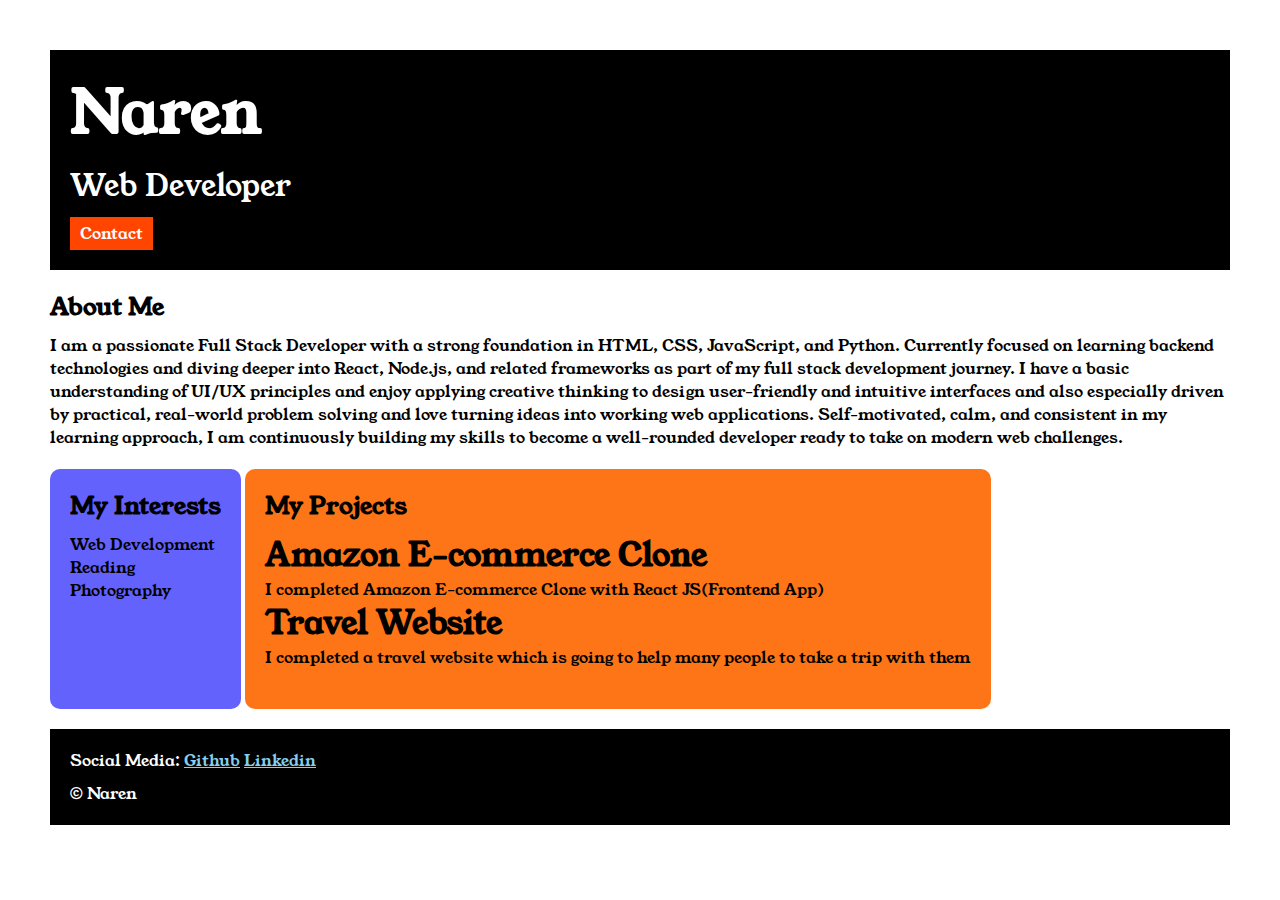
<file: index.html>
<!DOCTYPE html>

<html>

<head>
    <title>Portfolio</title>
    <link rel="stylesheet" href="style.css">
    <link rel="preconnect" href="https://fonts.googleapis.com">
    <link rel="preconnect" href="https://fonts.gstatic.com" crossorigin>
    <link href="https://fonts.googleapis.com/css2?family=Young+Serif&display=swap" rel="stylesheet">
</head>

<body>

    <div class="container">

    <div class="section-one">
        <h1 class="section-one__name">Naren</h1>
        <p class="section-one__role">Web Developer</p>
        <a class="section-one__contact" href="contact.html">Contact</a>
    </div>
    
    <div class="section-two">
    <h2 class="section-two__title">About Me</h2>
    <p class="section-two__desc">I am a passionate Full Stack Developer with a strong foundation in HTML, CSS, JavaScript, and Python. 
                                Currently focused on learning backend technologies and diving deeper into React, Node.js, and related frameworks as part of my full stack development journey.
                                I have a basic understanding of UI/UX principles and enjoy applying creative thinking to design user-friendly and intuitive interfaces 
                                and also especially driven by practical, real-world problem solving and love turning ideas into working web applications.
                                Self-motivated, calm, and consistent in my learning approach, I am continuously building my skills to become a well-rounded developer ready to take on modern web challenges.</p>
    </div>

    <div class="section-three">
        <h2 class="section-three__title">My Interests</h2>
    <ul class="section-three__desc">
        <li>Web Development</li>
        <li>Reading</li>
        <li>Photography</li>
    </ul>
    </div>

    <div class="section-four">
        <h2 class="section-four__title">My Projects</h2>
        <ul class="section-four__desc">
            <li>
                <h1>Amazon E-commerce Clone</h1>
                <p>I completed Amazon E-commerce Clone with React JS(Frontend App)</p>
            </li>
            <li>
                <h1>Travel Website</h1>
                <p>I completed a travel website which is going to help many people to take a trip with them</p>
            </li>
        </ul>
    </div>

    <div class="section-five">
        <p class="section-five__title">Social Media:
            <a href="https://github.com/Narendk">Github</a>
            <a href="https://www.linkedin.com/in/narendk1012/">Linkedin</a>
        </p>

        <p class="section-five__desc">&copy; Naren</p>
    </div>


    </div>

</body>


</html>
</file>
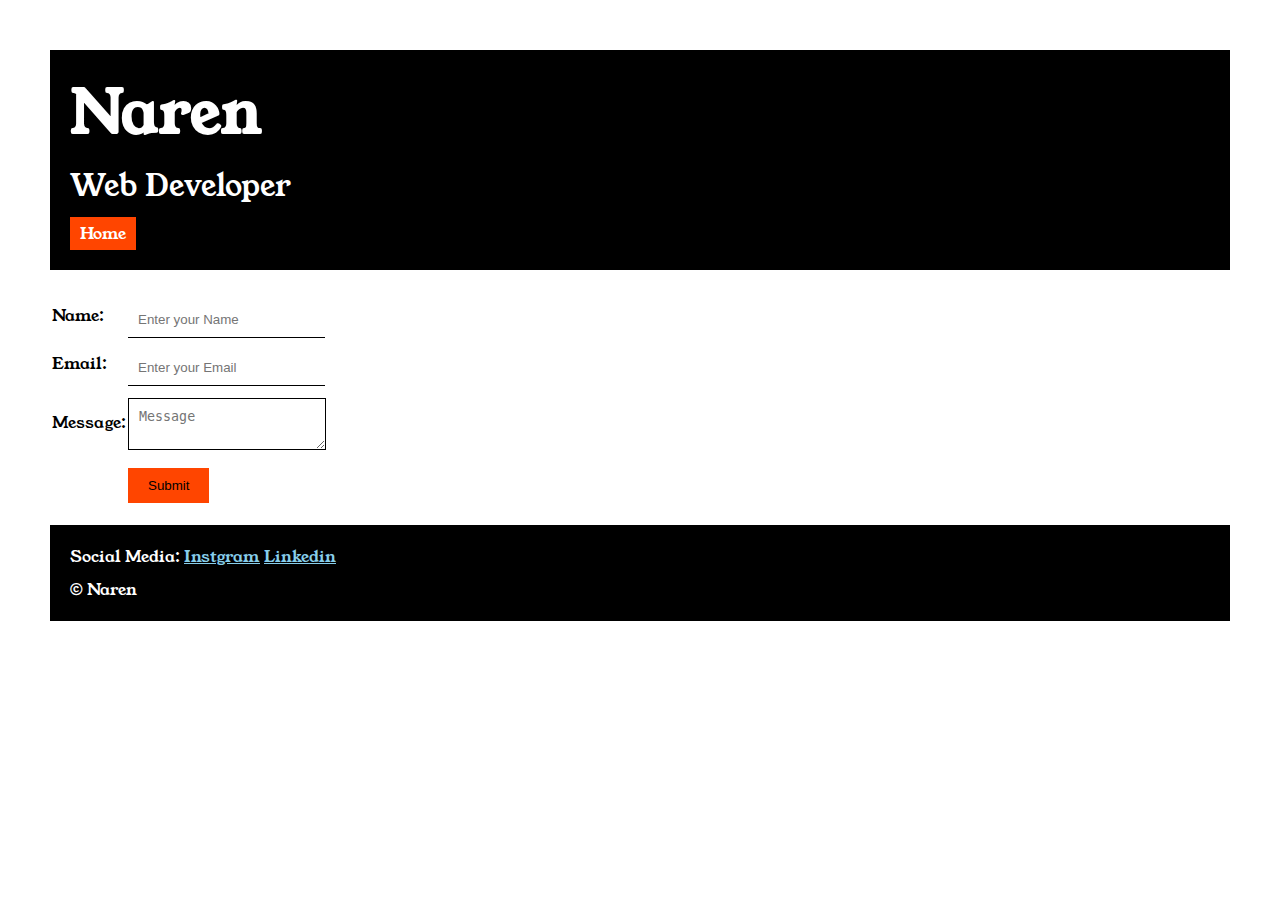
<file: contact.html>
<!DOCTYPE html>
<html lang="en">

<head>
    <meta charset="UTF-8">
    <meta name="viewport" content="width=device-width, initial-scale=1.0">
    <title>Contact</title>
    <link rel="stylesheet" href="style.css">
    <link rel="preconnect" href="https://fonts.googleapis.com">
    <link rel="preconnect" href="https://fonts.gstatic.com" crossorigin>
    <link href="https://fonts.googleapis.com/css2?family=Young+Serif&display=swap" rel="stylesheet">
</head>

<body>

    <div class="container">
        <div class="section-one">
            <h1 class="section-one__name">Naren</h1>
            <p class="section-one__role">Web Developer</p>
            <a class="section-one__contact" href="index.html">Home</a>
        </div>

        <div class="contact-form">
        <form>
            <table>
                <tr>
                    <td>Name:</td>
                    <td>
                        <input type="text" placeholder="Enter your Name" class="contact-form__input">
                    </td>
                </tr>

                <tr>
                    <td>Email:</td>
                    <td>
                        <input type="email" placeholder="Enter your Email" class="contact-form__input">
                    </td>
                </tr>

                <tr>
                    <td>Message:</td>
                    <td>
                        <textarea placeholder="Message" class="contact-form__textarea"></textarea>
                    </td>
                </tr>

                <tr>
                    <td></td>
                    <td>
                        <input type="submit" class="contact-form__submit">
                    </td>
                </tr>

            </table>
        </form>
        </div>

        <div class="section-five">
            <p class="section-five__title">Social Media:
                <a href="https://www.instagram.com/">Instgram</a>
                <a href="https://www.linkedin.com/in/narendk1012/">Linkedin</a>
            </p>

            <p class="section-five__desc">&copy; Naren</p>
        </div>


    </div>
</body>

</html>
</file>
<file: style.css>
*{
    padding: 0;
    margin: 0;
}

body{
    font-family: 'Young Serif', serif;
}

.container{
    padding: 50px;
}

.section-one{
    background-color: black;
    color: white;
    padding: 20px;
}

.section-one__contact{
    background-color: orangered;
    color: white;
    text-decoration: none;
    padding-left: 10px;
    padding-right: 10px;
    padding-top: 5px;
    padding-bottom: 5px;
    display: inline-block;
    margin-top: 10px;
}

.section-one__contact:hover{
    color: black;
}

.section-one__name{
    font-size: 60px;
}

.section-one__role{
    font-size: 30px;
    margin-top: 10px;
}

.section-two,.section-three,.section-four,.section-five{
    margin-top: 20px;
}

.section-two__desc,.section-three__desc,.section-four__desc,.section-five__desc{
    margin-top: 10px;
}

.section-five{
    background-color: black;
    color: white;
    padding: 20px;
}

.section-five__title a{
    color: skyblue;
}

.section-five__title a:hover{
    color: slateblue;
}

.section-three li,.section-four li{
    list-style: none;
}

.section-three{
    background-color:#6462FD;
    color: black;
    padding: 20px;
    display: inline-block;
    height: 200px;
    border-radius: 10px;
    vertical-align: top;
}

.section-four{
    background-color: #FE7517;
    color: black;
    padding: 20px;
    display: inline-block;
    height: 200px;
    border-radius: 10px;
    vertical-align: top;
}

.contact-form{
    margin-top: 20px;
}

.contact-form__input,.contact-form__textarea,.contact-form__submit{
    margin-top: 10px;
}

.contact-form__input{
    padding: 10px;
    border: none;
    border-bottom: solid black 1px;
}

.contact-form__textarea{
    padding: 10px;
    border: none;
    border: solid black 1px;
}

.contact-form__submit{
    padding-top: 10px;
    padding-bottom: 10px;
    padding-left: 20px;
    padding-right: 20px;
    background-color: orangered;
    color: black;
    border: none;
    cursor:pointer;
}

.contact-form__submit:hover{
    background-color: greenyellow;
    color: white;
}
</file>
